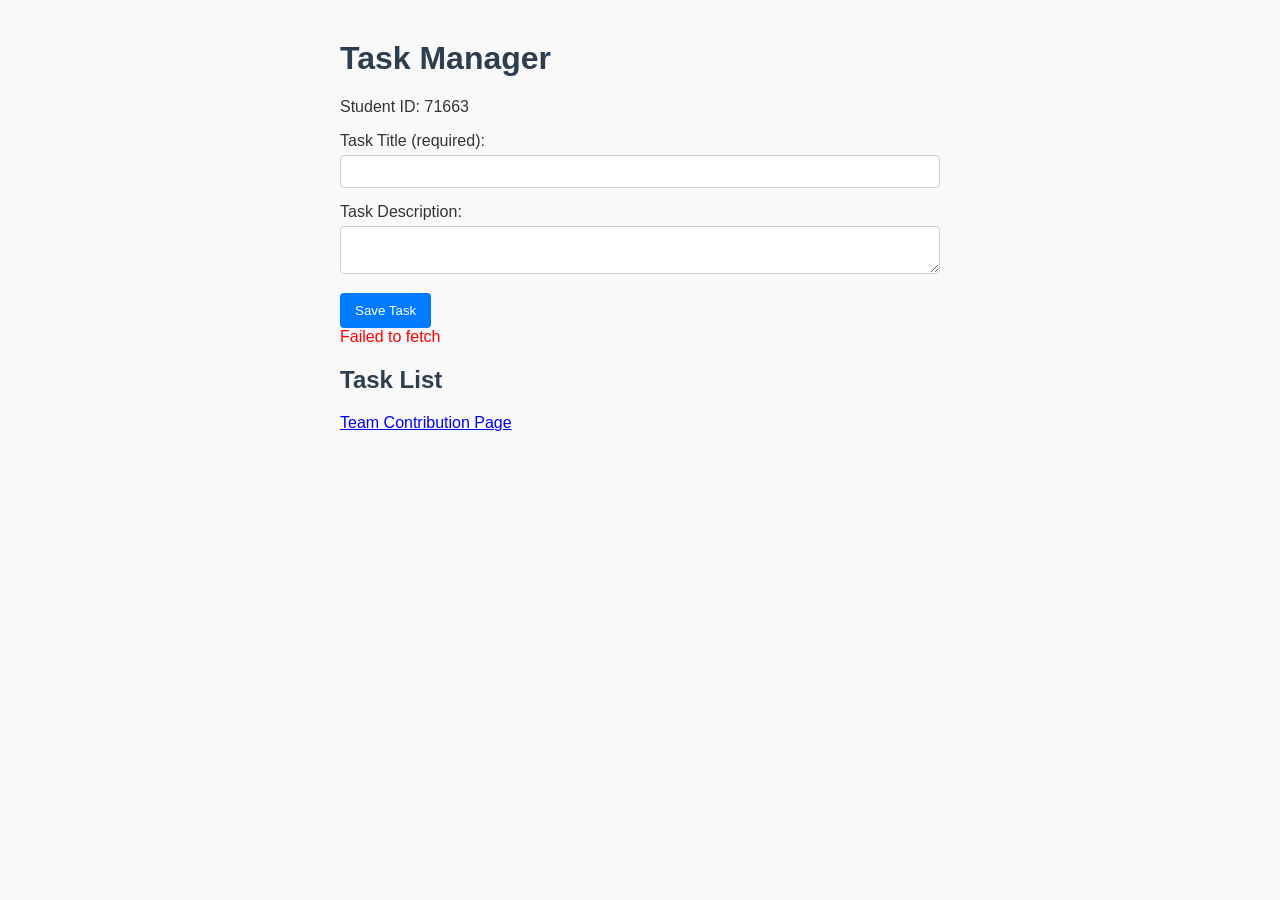
<file: index.html>
<!DOCTYPE html>
<html lang="en">
<head>
    <meta charset="UTF-8">
    <meta name="viewport" content="width=device-width, initial-scale=1.0">
    <title>Task Manager</title>
    <link rel="stylesheet" href="style.css">
<body>
    <header>
        <h1>Task Manager</h1>
        <!-- Required element with your Vistula student ID -->
        <p>Student ID: <span id="student-id">71663</span></p>
    </header>

    <main>
        <!-- Required task creation/editing form -->
        <form id="task-form">
            <div>
                <label for="task-title">Task Title (required):</label><br>
                <input type="text" id="task-title" required>
            </div>
            <div>
                <label for="task-description">Task Description:</label><br>
                <textarea id="task-description"></textarea>
            </div>
            <button type="submit" id="task-submit">Save Task</button>
        </form>

        <!-- Required status and error message element -->
        <div id="status-message"></div>

        <!-- Required container for task list -->
        <section>
            <h2>Task List</h2>
            <div id="task-list">
                <!-- Dynamic tasks from database will load here -->
            </div>
        </section>

        <!-- Required link to contribution page -->
        <footer>
            <p><a href="contribution.html" id="contribution-link">Team Contribution Page</a></p>
        </footer>
    </main>

    <script src="app.js"></script>
</body>
</html>
</file>
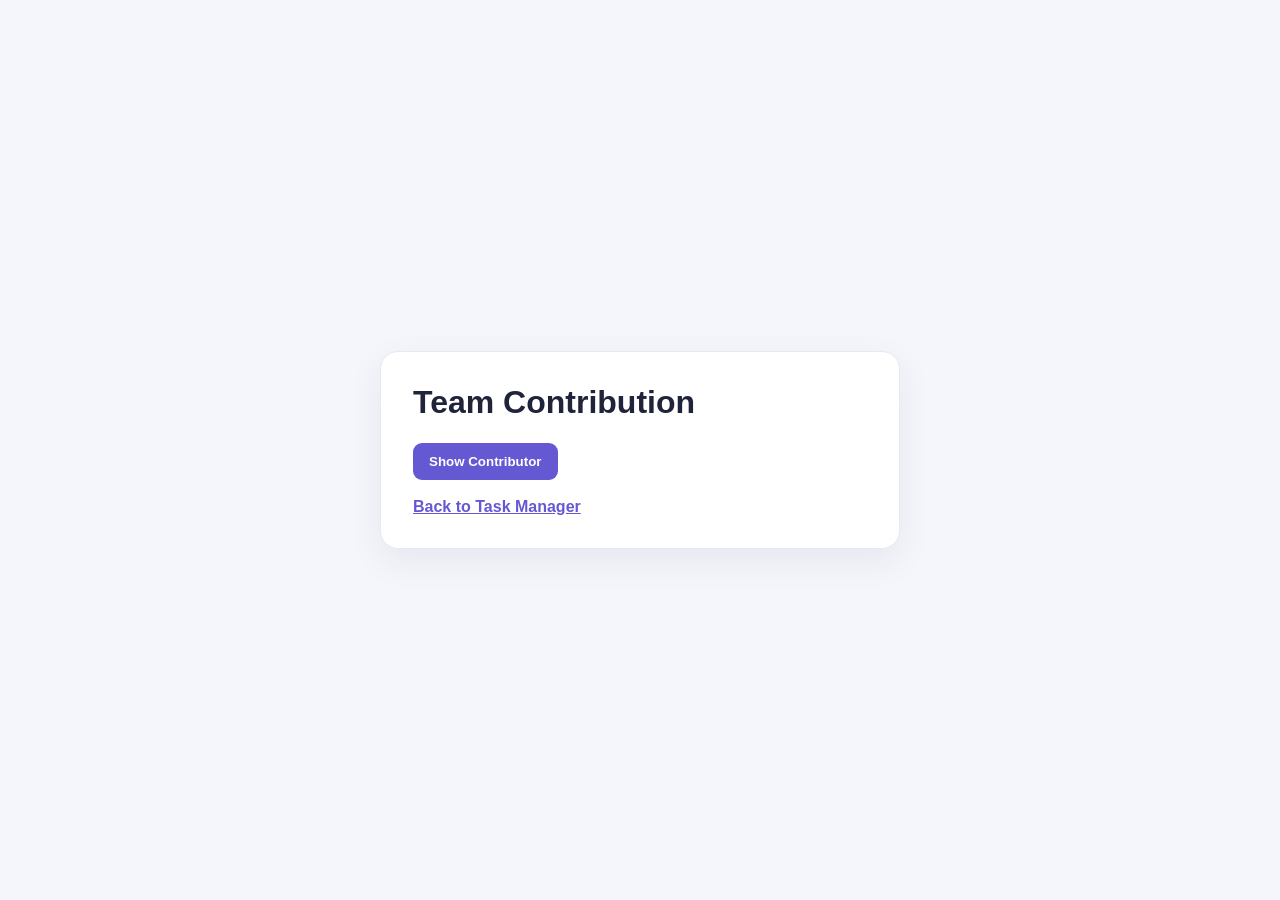
<file: contribution.html>
<!DOCTYPE html>
<html lang="en">
<head>
  <meta charset="UTF-8">
  <meta name="viewport" content="width=device-width, initial-scale=1.0">
  <title>Team Contribution</title>
  <style>
    * { box-sizing: border-box; }
    body {
      margin: 0; min-height: 100vh; display: grid; place-items: center;
      padding: 24px; background: #f5f6fb; color: #20243a;
      font-family: Arial, sans-serif;
    }
    main {
      width: min(520px, 100%); padding: 32px; background: white;
      border: 1px solid #e7e9f1; border-radius: 18px;
      box-shadow: 0 12px 35px rgba(37, 32, 77, .07);
    }
    h1 { margin-top: 0; }
    button {
      padding: 11px 16px; border: 0; border-radius: 9px;
      background: #6558d3; color: white; font-weight: 700; cursor: pointer;
    }
    button:hover { background: #5145bb; }
    #contributor-student-id { margin: 18px 0; font-weight: 700; }
    #message { color: #b42318; }
    a { color: #6558d3; font-weight: 700; }
  </style>
</head>
<body>
  <main>
    <h1>Team Contribution</h1>
    <button id="load-contributor" type="button">Show Contributor</button>
    <p id="contributor-student-id" aria-live="polite"></p>
    <p id="message" role="status" aria-live="polite"></p>
    <a href="index.html">Back to Task Manager</a>
  </main>

  <script>
    const button = document.getElementById("load-contributor");
    const studentIdElement = document.getElementById("contributor-student-id");
    const messageElement = document.getElementById("message");

    button.addEventListener("click", async () => {
      button.disabled = true;
      messageElement.textContent = "";
      studentIdElement.textContent = "";

      try {
        const response = await fetch("./contribution.json", { cache: "no-store" });
        if (!response.ok) {
          throw new Error(`Could not load contribution.json (HTTP ${response.status}).`);
        }

        const data = await response.json();
        if (!data.contributorStudentId) {
          throw new Error("contributorStudentId is missing from contribution.json.");
        }

        studentIdElement.textContent = `Contributor Student ID: ${data.contributorStudentId}`;
      } catch (error) {
        messageElement.textContent = error.message;
      } finally {
        button.disabled = false;
      }
    });
  </script>
</body>
</html>
</file>
<file: style.css>
body {
    font-family: Arial, sans-serif;
    max-width: 600px;
    margin: 40px auto;
    padding: 0 20px;
    background-color: #f9f9f9;
    color: #333;
}

h1, h2 {
    color: #2c3e50;
}

input[type="text"], textarea {
    width: 100%;
    padding: 8px;
    margin-top: 5px;
    margin-bottom: 15px;
    border: 1px solid #ccc;
    border-radius: 4px;
    box-sizing: border-box;
}

button {
    background-color: #007bff;
    color: white;
    padding: 10px 15px;
    border: none;
    border-radius: 4px;
    cursor: pointer;
}

button:hover {
    background-color: #0056b3;
}

#task-list {
    margin-top: 20px;
}

.task-item {
    background: white;
    padding: 12px;
    border: 1px solid #ddd;
    border-radius: 4px;
    margin-bottom: 10px;
}
</file>
